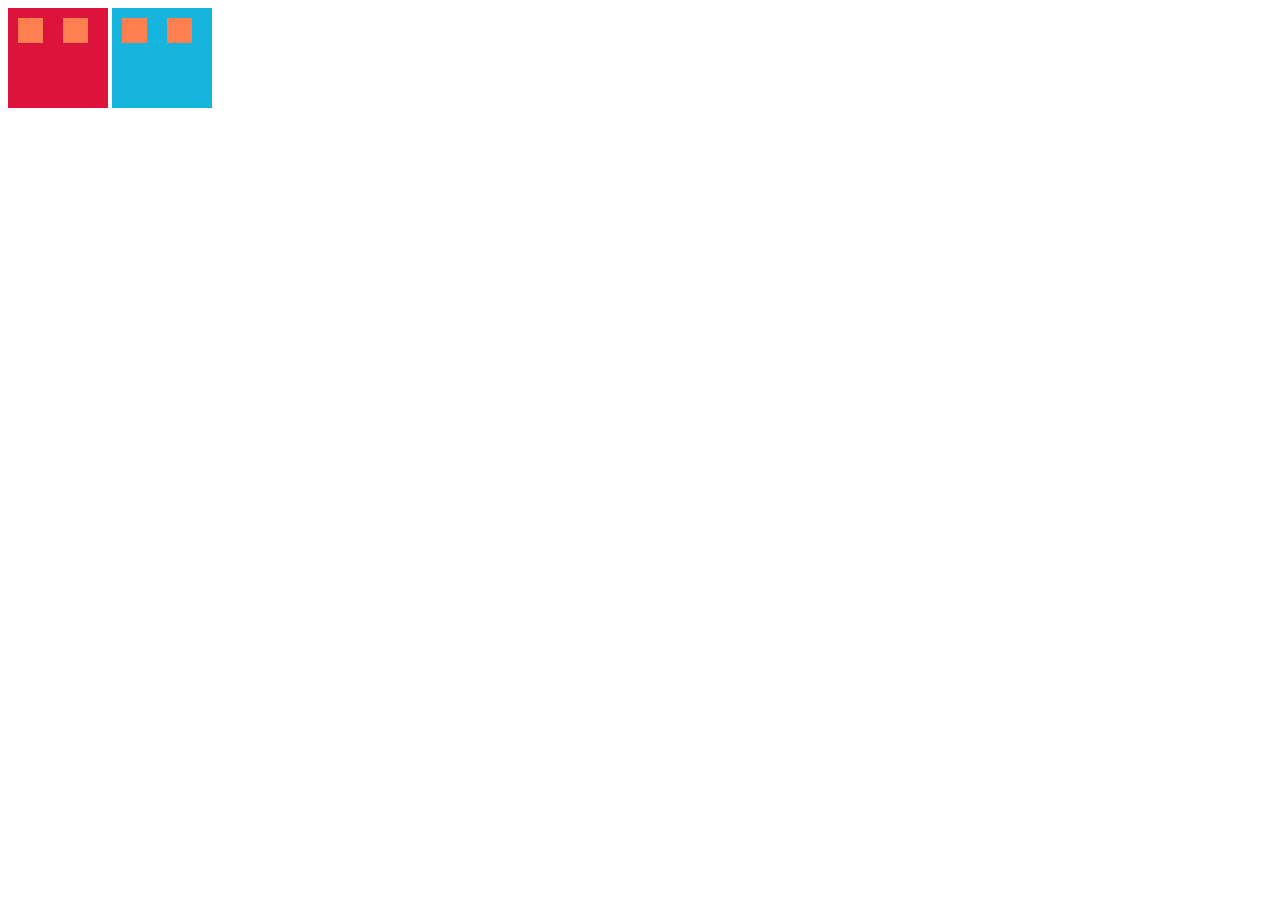
<file: 1 Display/index.html>
<!DOCTYPE html>
<html lang="en">
  <head>
    <meta charset="UTF-8" />
    <meta http-equiv="X-UA-Compatible" content="IE=edge" />
    <meta name="viewport" content="width=device-width, initial-scale=1.0" />
    <title>Document</title>
    <link rel="stylesheet" href="style.css" />
  </head>
  <body>
    <div class="flex-container block" style="background-color: crimson">
      <div class="item"></div>
      <div class="item"></div>      
    </div>
    <div
      class="flex-container block"
      style="background-color: rgb(20, 180, 220)"
    >
      <div class="item"></div>
      <div class="item"></div>
      
    </div>
  </body>
</html>
</file>
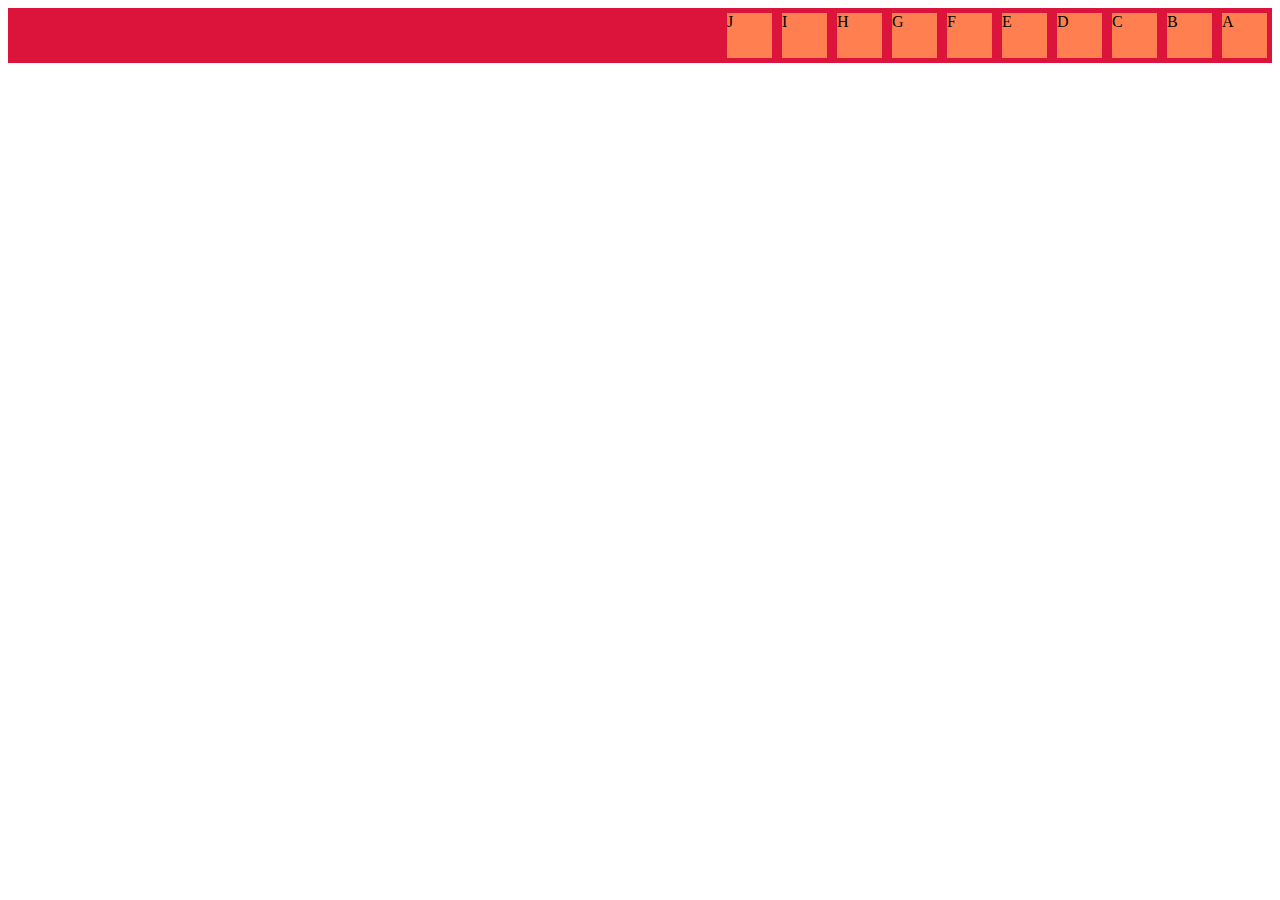
<file: 2 Flex Flow/index.html>
<!DOCTYPE html>
<html lang="en">
  <head>
    <meta charset="UTF-8" />
    <meta http-equiv="X-UA-Compatible" content="IE=edge" />
    <meta name="viewport" content="width=device-width, initial-scale=1.0" />
    <title>Document</title>
    <link rel="stylesheet" href="style.css" />
  </head>
  <body>
    <div class="flex-container" style="background-color: crimson">
      <div class="item">A</div>
      <div class="item">B</div>  
      <div class="item">C</div>
      <div class="item">D</div> 
      <div class="item">E</div>
      <div class="item">F</div> 
      <div class="item">G</div>
      <div class="item">H</div> 
      <div class="item">I</div>
      <div class="item">J</div>           
    </div>

  </body>
</html>
</file>
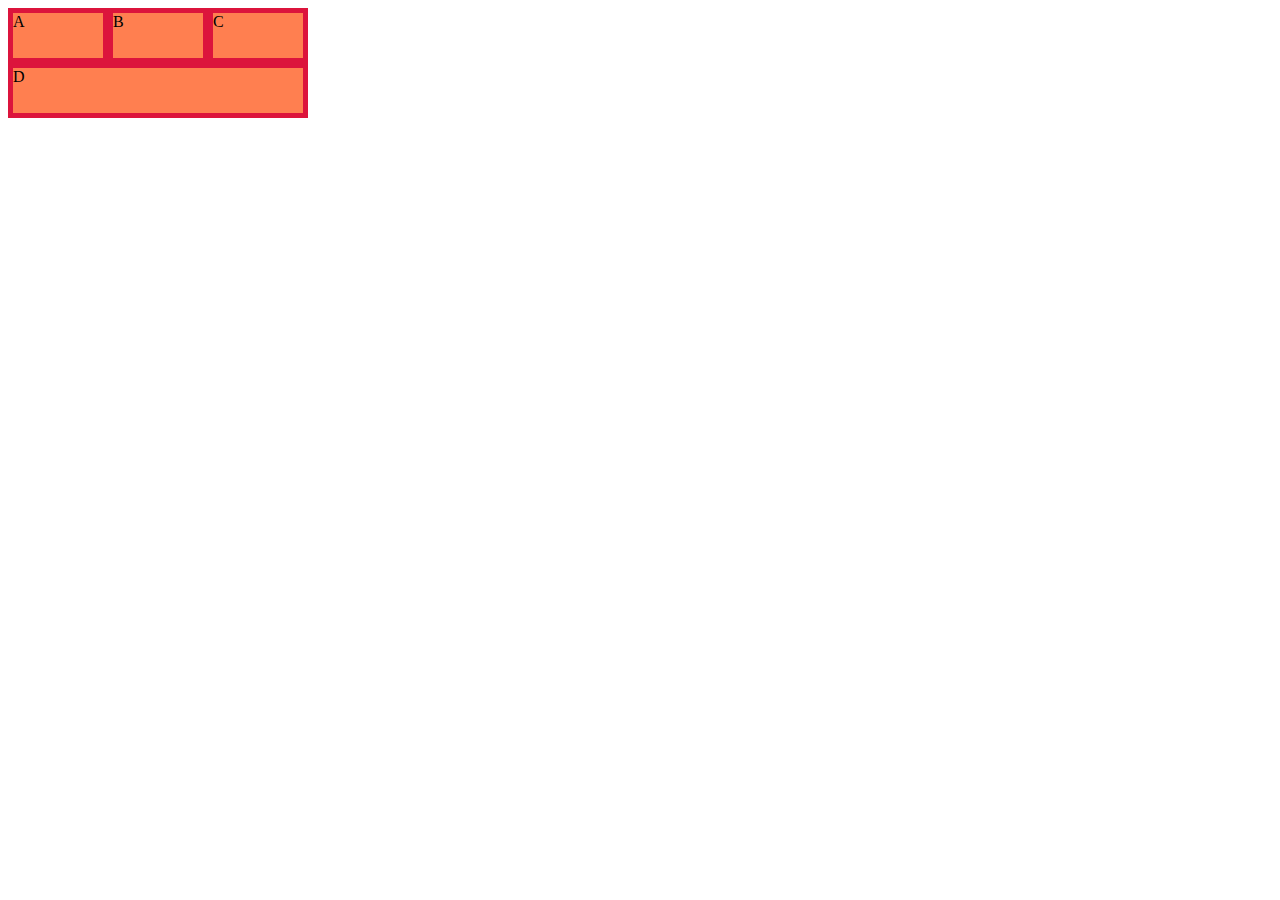
<file: 3 Flexibility/index.html>
<!DOCTYPE html>
<html lang="en">
  <head>
    <meta charset="UTF-8" />
    <meta http-equiv="X-UA-Compatible" content="IE=edge" />
    <meta name="viewport" content="width=device-width, initial-scale=1.0" />
    <title>Document</title>
    <link rel="stylesheet" href="style.css" />
  </head>
  <body>
    <div class="flex-container" style="background-color: crimson">
      <div class="item A">A</div>
      <div class="item B">B</div>
      <div class="item C">C</div>
      <div class="item D">D</div>
    </div>
  </body>
</html>
</file>
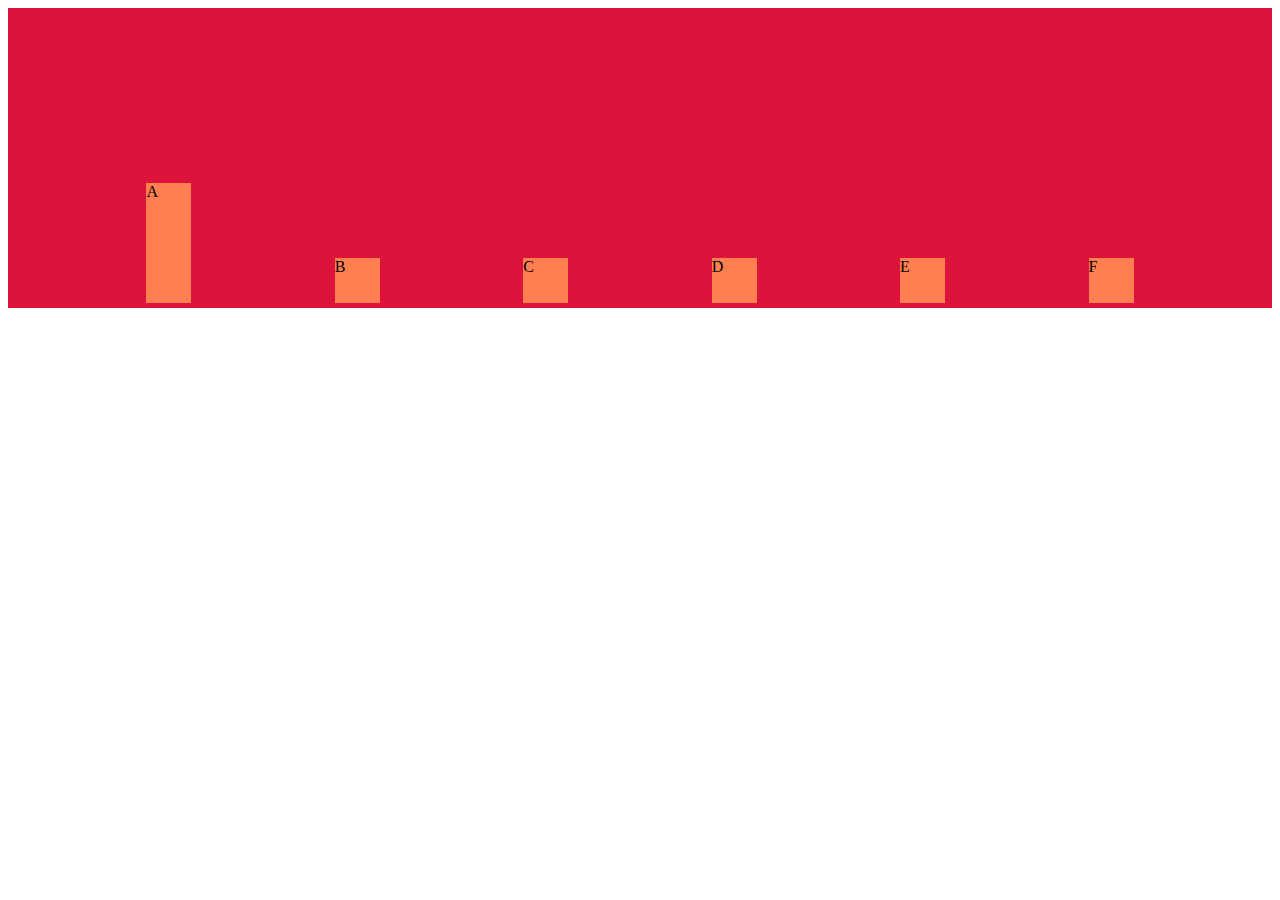
<file: 4 Alignment/index.html>
<!DOCTYPE html>
<html lang="en">
  <head>
    <meta charset="UTF-8" />
    <meta http-equiv="X-UA-Compatible" content="IE=edge" />
    <meta name="viewport" content="width=device-width, initial-scale=1.0" />
    <title>Document</title>
    <link rel="stylesheet" href="style.css" />
  </head>
  <body>
    <div class="flex-container" style="background-color: crimson">
      <div class="item A">A</div>
      <div class="item B">B</div>
      <div class="item C">C</div>
      <div class="item D">D</div>
      <div class="item E">E</div>
      <div class="item F">F</div>
<!--       <div class="item">G</div>
      <div class="item">H</div>
      <div class="item">I</div>
      <div class="item">J</div> -->
    </div>
  </body>
</html>
</file>
<file: 1 Display/style.css>
/*
https://www.w3.org/TR/css-flexbox-1/#propdef-align-self

    Flex Containers:
    **Aplica a flex-conatiners

    display: flex | inline-flex

    Parecido a
    display: block | inline-block

    block -> fuerza un salto de linea al final del elemento en bloque
    inline-block -> no fuerza ese salto y permite ajuste height-width.

*/
.flex-container {
  background-color: rgb(37, 220, 20);

  height: 100px;
  width: 100px;
  /* display: block;
  display: inline-block;
  display: flex; */
  display: inline-flex;

}
.item {
  background-color: coral;
  margin: 10px;
  height: 25px;
  width: 25px;
}
.block {
  /* display: inline; */
}
</file>
<file: 2 Flex Flow/style.css>
/*
    Flex flow:
    **Aplica a flex-containers

    flex-direction: row | row-reverse | column | column-reverse
      Seteará cual será el main axis y su direction (implicatmente definirá cual es el  cross axis)
      **Overflow en main axis end

    flex-wrap: nowrap | wrap | wrap-reverse
      Determina la dirección del cross-axis y si este será uni-linea o multilinea
      **Multilne será en el cross-axis 
      **nowrap -> single flex-line, todos los elementos a una linea, aunque haga oveflow (hay overflow, cuando no hay espacio suficiente).
      **wrap   -> multi flex-line,  si X elementos harian overflow, entonces se creará otra 
      flex-line, donde serán puestos


    SHORTHAND

    flex-flow: 	<‘flex-direction’> || <‘flex-wrap’>

    
*/
.flex-container {
  background-color: crimson;
  /* height: 100px; */
  /* width: 100px; */
  display: flex;
/*   flex-direction: row-reverse;
  flex-wrap: wrap-reverse; */
  flex-flow: row-reverse wrap-reverse
}
.item {
  background-color: coral;
  margin: 5px;
  width: 45px;
  height: 45px;

}
</file>
<file: 3 Flexibility/style.css>
/*
  Flexibility:
    **Aplica a flex-items y su main-size 

  flex-grow: number
    Especifica el factor de crecimiento del 'flex-item', 
    cuando el 'espacio positivo' disponible es distribuido
    **Si se omite, su valor será 1.

  flex-shrink: number
    Factor de encojimiento para el espacio negativo sobrante 
    (cuando los elementos no caben, hay un espacio sobrante negativo o espacio faltante)
    **Si se omite, su valor será 1.

  flex-basis: number | content | auto ( regresa main-size-property)
    Tamaño del elemento antes de que el espacio sobrante 
    (positivo o negativo) sea distribuido.

    SHORTHAND

    flex: none | [ <‘flex-grow’> <‘flex-shrink’>? || <‘flex-basis’> ]
    Initial:	0 1 auto
  
*/

.flex-container {
  background-color: crimson;
 /*  height: 100px; */
  width: 300px;
  display: flex;
  flex-flow: row wrap;
}

.item {
  background-color: coral;
  margin: 5px;
  width: 80px;
  height: 45px;
 
  flex: 1 1 auto;

}
/* 
140 available
 */
.A{
  /* flex-grow: 2; */
  /* 182 */
/*    flex-shrink: 0;
  flex-basis:100px; */
}

.B{
  /* flex-grow: 1; */
  /* 136.2 */
/*    flex-shrink: 1;
   flex-basis:75px; */

}

.C{
  /* flex-grow: 3; */
/*    flex-shrink: 2;
   flex-basis:50px; */
  }

.D{
  /* flex-grow: 1; */
  /*  flex-shrink: 0;
   flex-basis:100px;
 */
}
</file>
<file: 4 Alignment/style.css>
/*
    Alignment:
    **Aplica a flex-containers

    Main-axis alignment
      justify-content: flex-start | flex-end | center | space-between | space-around
      Initial:	flex-start

      **Alinnea flex-items a lo largo del main-axis, el alineamiento se realiza despues
      de que la flexibilidad (grow, shrink, basis) y auto margin hallan sido resuelto o aplicados,
    
    
    Cross-axis alignment
      align-items: flex-start | flex-end | center | baseline | stretch
      Initial:	stretch
      
      **Alinnea flex-items (incluyendo items anonimos) a lo largo del cross-axis.

      align-self: auto | flex-start | flex-end | center | baseline | stretch
      ** Aplica a Flex-item
      **Sobreescribe el valor individual dado a un flex-item a traves del align-items
    
    Alinear el contenido   
      align-content: flex-start | flex-end | center | space-between | space-around | stretch
      Initial:	stretch

      Alinea el contenido de las flex lines cuando hay espacio extra en el cross-axis
      y no tiene efecto cuando el contenedor es single-line o "flex-wrap: nowrap"

*/
.flex-container {
  background-color: crimson;
  /*  height: 100px; */
  height: 300px;

  /* width: 100px; */
  display: flex;
  flex-direction: row;
  flex-wrap: wrap;
  /* flex-flow: row nowrap; */
  justify-content: space-evenly;
  align-items: flex-end;

  align-content: stretch;
}
.item {
  background-color: coral;
  margin: 5px;
  width: 45px;
  height: 45px;
}

.A {
  /* align-self: stretch; */
  height: 120px;
}

/*
.B{
  align-self: center;
}

 */
</file>
